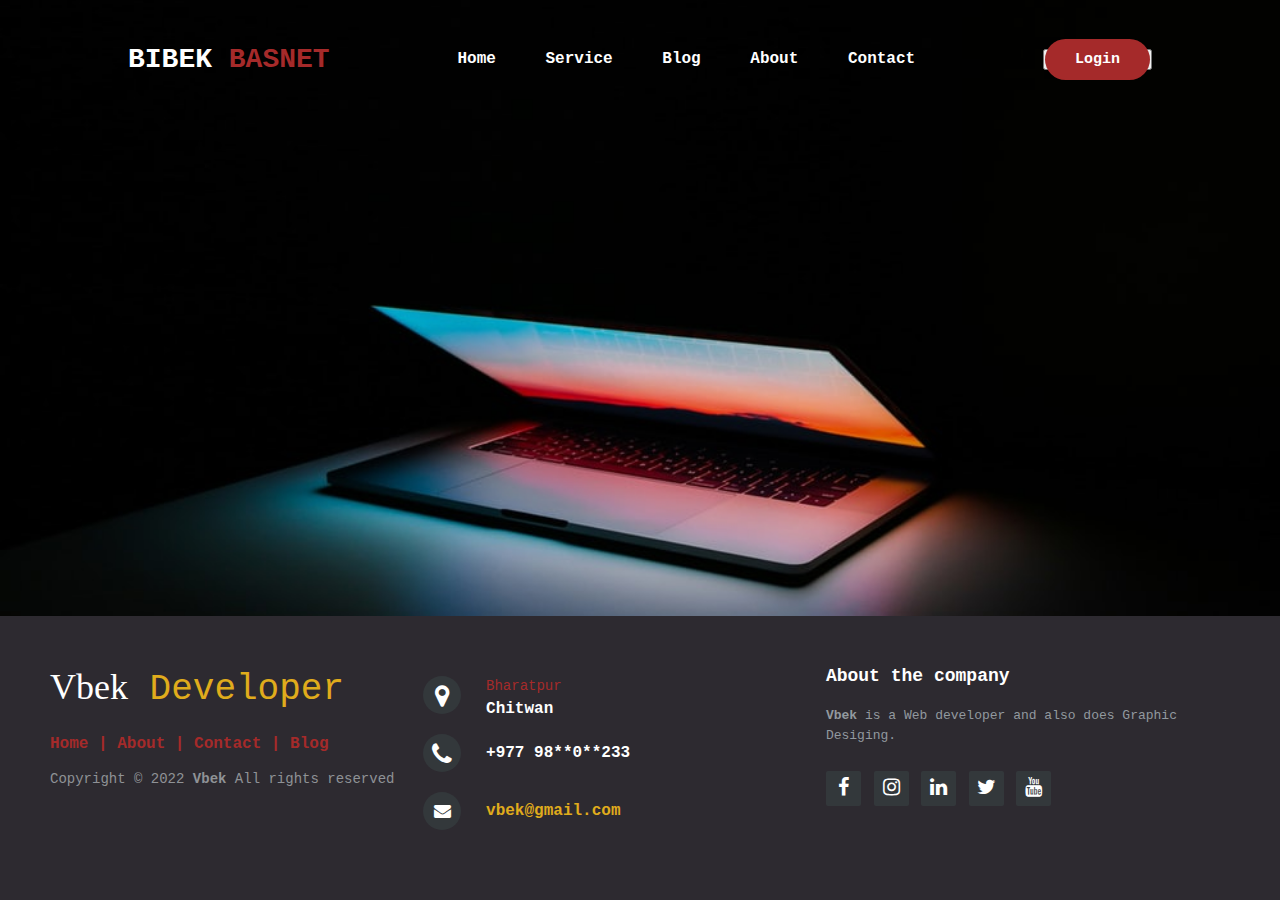
<file: inern1/index.html>
<!DOCTYPE html>
<html lang="en">
<head>
    <meta charset="UTF-8">
    <meta http-equiv="X-UA-Compatible" content="IE=edge">
    <meta name="viewport" content="width=device-width, initial-scale=1.0">
    <title>Portfolio </title>
    <link rel="stylesheet" href="main.css">
    <link rel="stylesheet" href="./css/footer.css">
    <link rel="stylesheet" href="https://cdnjs.cloudflare.com/ajax/libs/font-awesome/4.7.0/css/font-awesome.min.css">
</head>
<body>
  <div class="bg">
    <nav>
      <h2 class="logo">BIBEK<span> BASNET</span></h2>
      <ul>
        <li><a href="#">Home</a></li>
        <li><a href="#">Service</a></li>
        <li><a href="#">Blog</a></li>
        <li><a href="#">About</a></li>
        <li><a href="#">Contact</a></li>
      </ul>
      <button type="button"><a href="login.html">Login</a></button>
    </nav>
  </div>

  <footer class="footer-distributed">

    <div class="footer-left">
        <h3>Vbek<span> Developer</span></h3>

        <p class="footer-links">
            <a href="#">Home</a>
            |
            <a href="#">About</a>
            |
            <a href="#">Contact</a>
            |
            <a href="#">Blog</a>
        </p>

        <p class="footer-company-name">Copyright © 2022 <strong>Vbek</strong> All rights reserved</p>
    </div>

    <div class="footer-center">
        <div>
            <i class="fa fa-map-marker"></i>
            <p><span>Bharatpur</span>
                Chitwan</p>
        </div>

        <div>
            <i class="fa fa-phone"></i>
            <p>+977 98**0**233</p>
        </div>
        <div>
            <i class="fa fa-envelope"></i>
            <p><a href="#">vbek@gmail.com</a></p>
        </div>
    </div>
    <div class="footer-right">
        <p class="footer-company-about">
            <span>About the company</span>
            <strong>Vbek</strong> is a Web developer and also does Graphic Desiging.
        </p>
        <div class="footer-icons">
            <a href="#"><i class="fa fa-facebook"></i></a>
            <a href="#"><i class="fa fa-instagram"></i></a>
            <a href="#"><i class="fa fa-linkedin"></i></a>
            <a href="#"><i class="fa fa-twitter"></i></a>
            <a href="#"><i class="fa fa-youtube"></i></a>
        </div>
    </div>
</footer>

</body>
</html>
</file>
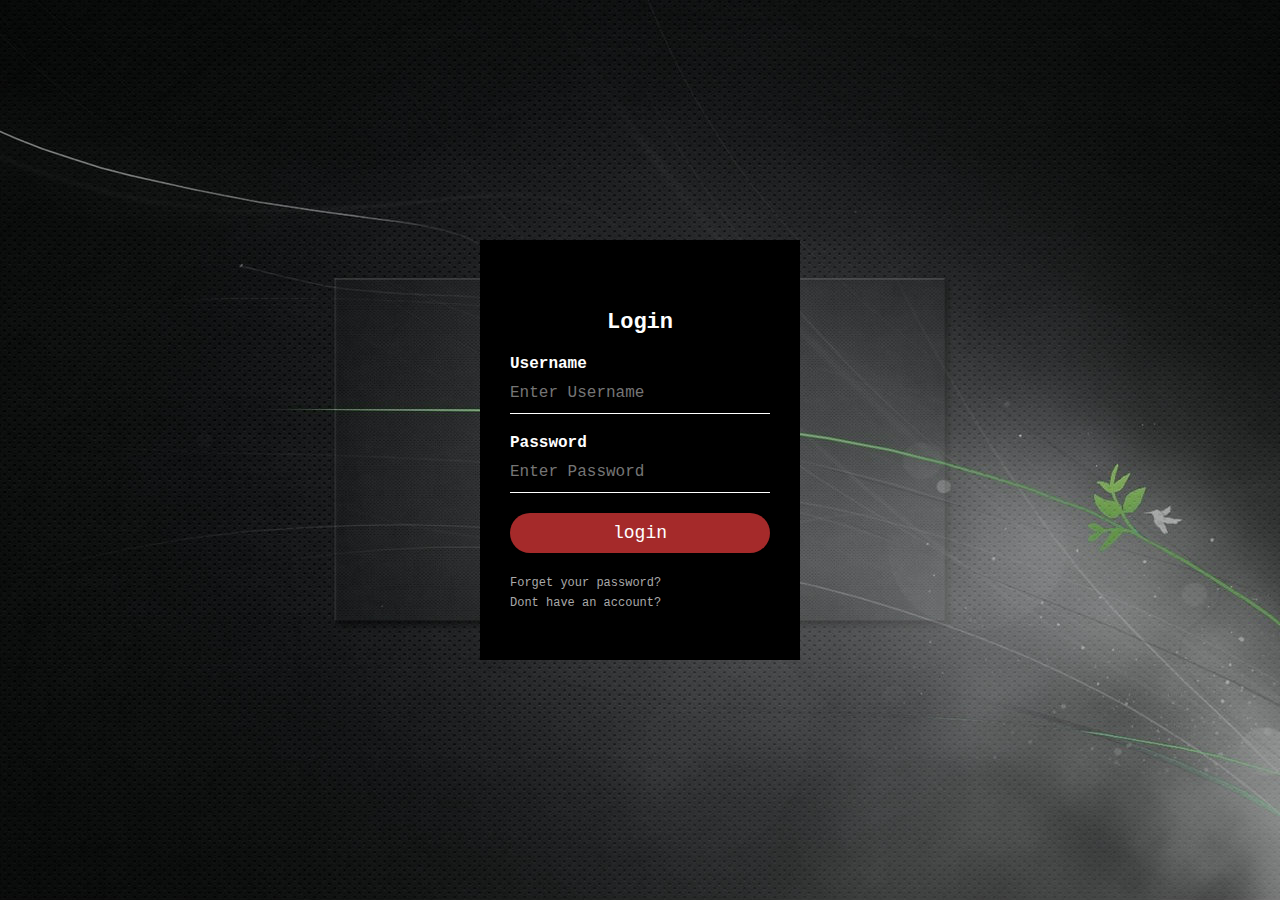
<file: inern1/login.html>
<!DOCTYPE html>
<html lang="en">
<head>
    <meta charset="UTF-8">
    <meta http-equiv="X-UA-Compatible" content="IE=edge">
    <meta name="viewport" content="width=device-width, initial-scale=1.0">
    <title>Login</title>
    <link rel="stylesheet" href="main.css">
</head>
<body>
    <div class="loginbg">
        <div class="loginbox">
            <h1>Login</h1>
            <form>
                <p>Username</p>
                <input type="text" name="" placeholder="Enter Username">
                <p>Password</p>
                <input type="password" name="" placeholder="Enter Password">
                <input type="submit" name="" value="login">
                <a href="#">Forget your password?</a><br>
                <a href="#">Dont have an account?</a>
            </form>

        </div>

    </div>
</body>
</html>
</file>
<file: inern1/main.css>
*{
    margin: 0;
    padding: 0;
    font-family: 'Courier New', Courier, monospace;
}
.bg{
    height: 100vh;
    width: 100%;
  background-image: url(../img/bg.jpg);
  background-size: cover;
  background-position: center;
  }
  
nav{
    display: flex;
    align-items: center;
    justify-content: space-between;
    padding-top: 40px;
    padding-left: 10%;
    padding-right: 10%;
  }
  .logo{
    color: white;
    font-size: 28px;
  }
span{
    color: brown;
}
nav ul li{
    list-style-type: none;
    display: inline-block;
    padding: 10px 20px;
}
nav ul li a{
    color: white;
    text-decoration: none;
    font-weight: bold;

}
nav ul li a:hover{
    color: brown;
    transition: .3s;
}
button a{
    background: brown;
    border: none;
    padding: 12px 30px;
    border-radius:40px;
    color: white;
    font-weight: bold;
    font-size: 15px;
    transition: .4s;
    text-decoration: none;
}
button a:hover{
    transform: scale(1.3);
}
.loginbg{
    height: 100vh;
    width: 100%;
  background-image: url(../img/login.jpg);
  background-size: cover;
  background-position: center;
  
  
}
.loginbox{
    width: 320px;
    height: 420px;
    background-color: black;
    color: white;
    top: 50%;
    left: 50%;
    position: absolute;
    transform: translate(-50%,-50%);
    box-sizing: border-box;
    padding: 70px 30px;
}
.loginbox h1{
    margin: 0;
    padding: 0 0 20px;
    text-align: center;
    font-size: 22px;
}
.loginbox p{
    margin: 0;
    padding: 0;
    font-weight: bold;

}
.loginbox input{
    width: 100%;
    margin-bottom: 20px;

}
.loginbox input[type="text"],input[type="password"]{
    border: none;
    border-bottom: 1px solid #fff;
    background: transparent;
    outline: none;
    height: 40px;
    color: #fff;
    font-size: 16px;

}
.loginbox input[type="submit"]{
    border: none;
    outline: none;
    height: 40px;
    background:brown;
    color: #fff;
    font-size: 18px;
    border-radius: 20px;
}
.loginbox input[type="submit"]:hover{
    cursor: pointer;
    background:#fff;
    color: #000;
}
.loginbox a{
    text-decoration: none;
    font-size: 12px;
    line-height: 20px;
    color: darkgray;
}
.loginbox a:hover{
    color: #fff;
}
</file>
<file: inern1/css/footer.css>
*{
    margin: 0;
    padding: 0;
    font-family: 'Courier New', Courier, monospace;
}


footer {
    position: fixed;
    bottom: 0;
}

@media (max-height:800px) {
    footer {
        position: static;
    }
    header {
        padding-top: 40px;
    }
}

.footer-distributed {
    background-color: #2d2a30;
    box-sizing: border-box;
    width: 100%;
    text-align: left;
    font: bold 16px sans-serif;
    padding: 50px 50px 60px 50px;
    margin-top: 80px;
}

.footer-distributed .footer-left, .footer-distributed .footer-center, .footer-distributed .footer-right {
    display: inline-block;
    vertical-align: top;
}



.footer-distributed .footer-left {
    width: 30%;
}

.footer-distributed h3 {
    color: #ffffff;
    font: normal 36px 'Cookie', cursive;
    margin: 0;
}


.footer-distributed h3 span {
    color: #e0ac1c;
}



.footer-distributed .footer-links {
    color: brown;
    margin: 20px 0 12px;
}

.footer-distributed .footer-links a {
    display: inline-block;
    line-height: 1.8;
    text-decoration: none;
    color: inherit;
}
.footer-distributed .footer-links:hover{
    color: brown;
}

.footer-distributed .footer-company-name {
    color: #8f9296;
    font-size: 14px;
    font-weight: normal;
    margin: 0;
}



.footer-distributed .footer-center {
    width: 35%;
}

.footer-distributed .footer-center i {
    background-color: #33383b;
    color: #ffffff;
    font-size: 25px;
    width: 38px;
    height: 38px;
    border-radius: 50%;
    text-align: center;
    line-height: 42px;
    margin: 10px 15px;
    vertical-align: middle;
}

.footer-distributed .footer-center i.fa-envelope {
    font-size: 17px;
    line-height: 38px;
}

.footer-distributed .footer-center p {
    display: inline-block;
    color: #ffffff;
    vertical-align: middle;
    margin: 0;
}

.footer-distributed .footer-center p span {
    display: block;
    font-weight: normal;
    font-size: 14px;
    line-height: 2;
}

.footer-distributed .footer-center p a {
    color: #e0ac1c;
    text-decoration: none;
    ;
}



.footer-distributed .footer-right {
    width: 30%;
}

.footer-distributed .footer-company-about {
    line-height: 20px;
    color: #92999f;
    font-size: 13px;
    font-weight: normal;
    margin: 0;
}

.footer-distributed .footer-company-about span {
    display: block;
    color: #ffffff;
    font-size: 18px;
    font-weight: bold;
    margin-bottom: 20px;
}

.footer-distributed .footer-icons {
    margin-top: 25px;
}

.footer-distributed .footer-icons a {
    display: inline-block;
    width: 35px;
    height: 35px;
    cursor: pointer;
    background-color: #33383b;
    border-radius: 2px;
    font-size: 20px;
    color: #ffffff;
    text-align: center;
    line-height: 35px;
    margin-right: 3px;
    margin-bottom: 5px;
}

.footer-distributed .footer-icons a:hover {
    background-color: #3F71EA;
}

.footer-links a:hover {
    color: #3F71EA;
}

@media (max-width: 880px) {
    .footer-distributed .footer-left, .footer-distributed .footer-center, .footer-distributed .footer-right {
        display: block;
        width: 100%;
        margin-bottom: 40px;
        text-align: center;
    }
    .footer-distributed .footer-center i {
        margin-left: 0;
    }
</file>
